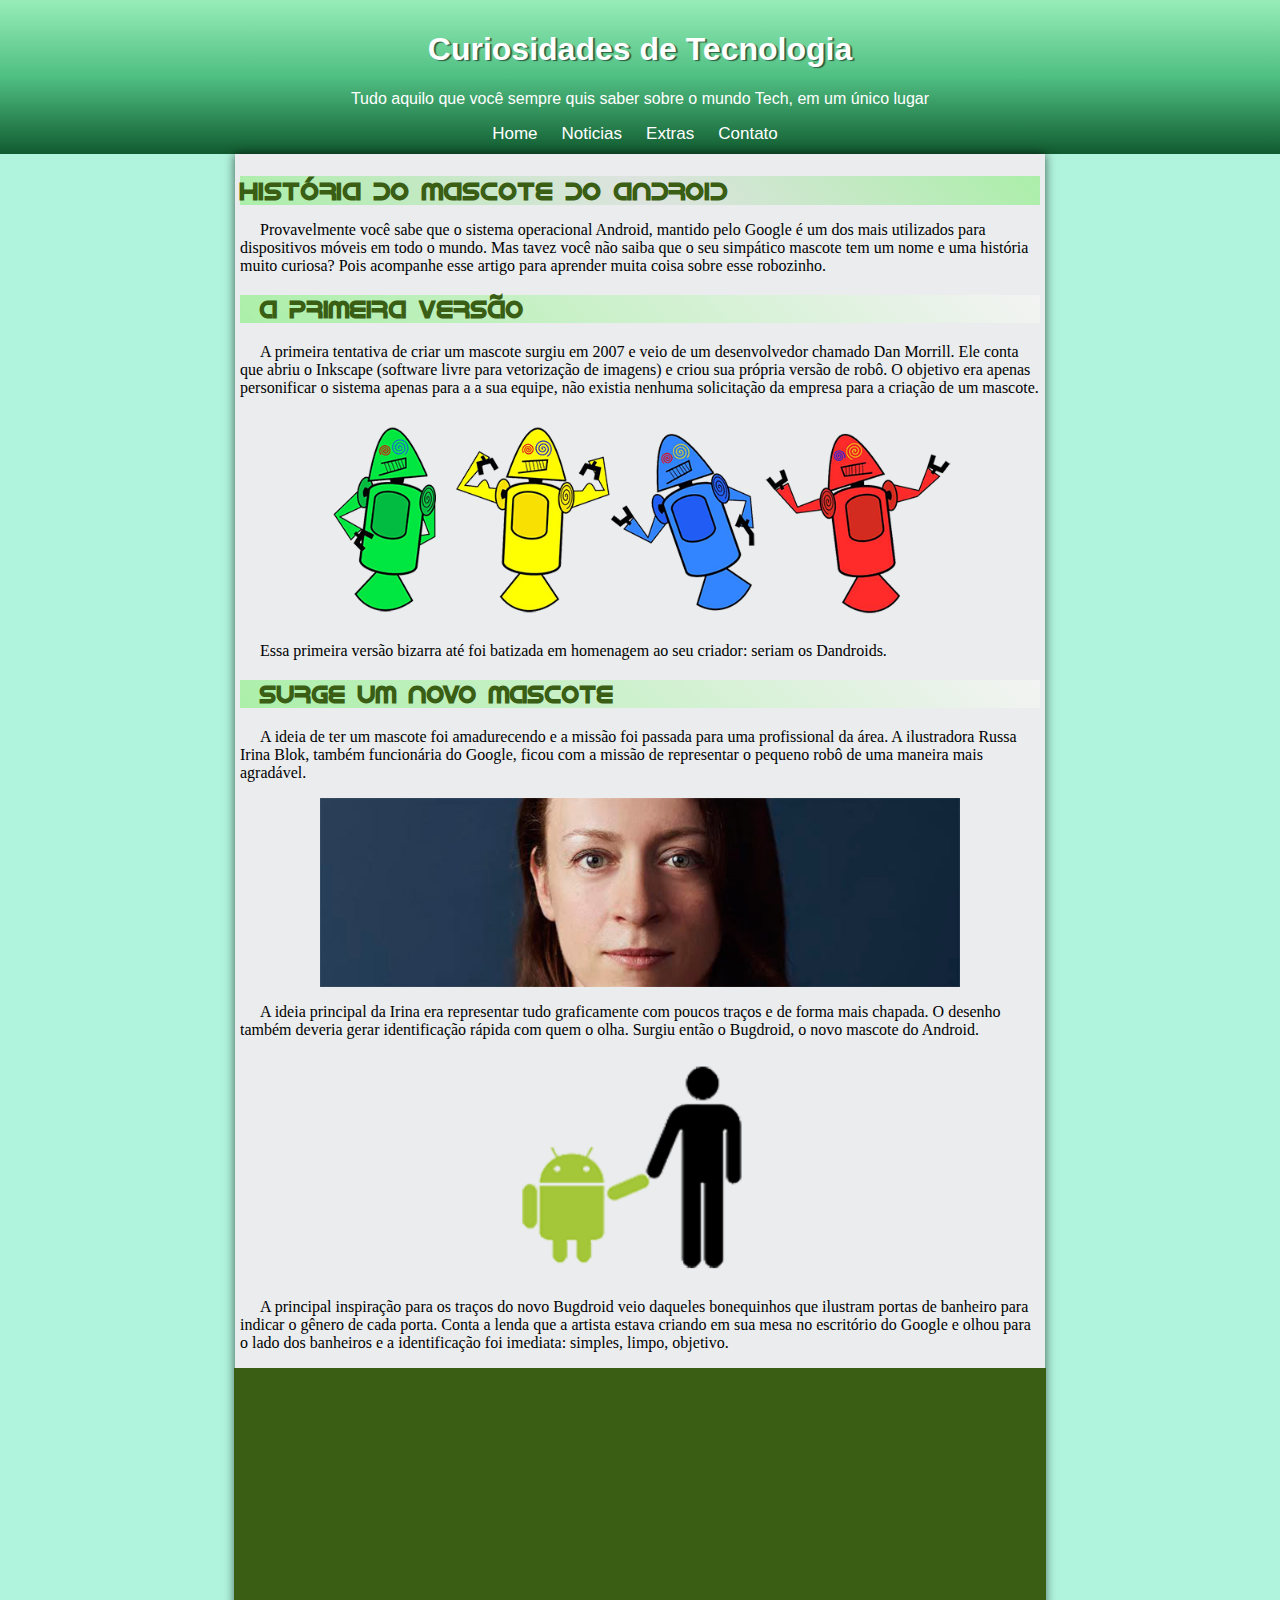
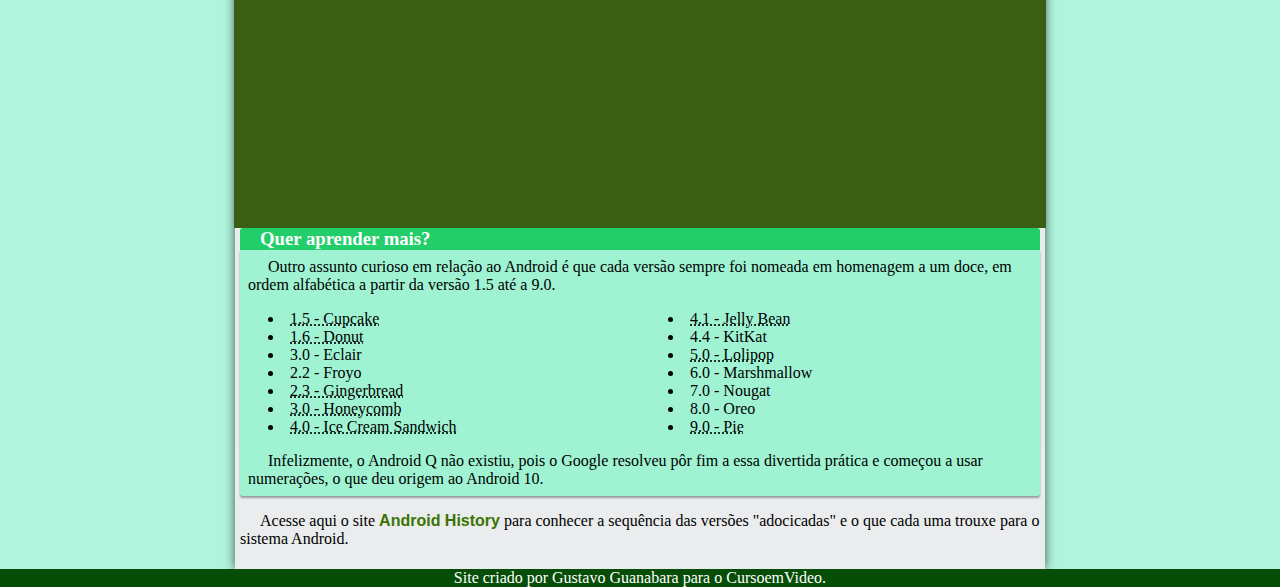
<file: index.html>
<!DOCTYPE html>
<html lang="pt-br">

<head>
  <meta charset="UTF-8">
  <meta name="viewport" content="width=device-width, initial-scale=1.0">
  <title>droid</title>
  <link rel="shortcut icon" href="imagens/favicon.ico" type="image/x-icon">
  <link rel="stylesheet" href="style.css">
</head>

<body>
  <header>
    <h1>Curiosidades de Tecnologia</h1>

    <p class="cabeça">Tudo aquilo que você sempre quis saber sobre o mundo Tech, em um único lugar</p>

    <nav>
      <a href="#">Home</a>
      <a href="#">Noticias</a>
      <a href="#">Extras</a>
      <a href="#">Contato</a>
    </nav>

  </header>
  <main>
    <h1 class="titulo">História do Mascote do Android</h1>
    <p>Provavelmente você sabe que o sistema operacional Android, mantido pelo Google é um dos mais utilizados para
      dispositivos móveis em todo o mundo. Mas tavez você não saiba que o seu simpático mascote tem um nome e uma
      história muito curiosa? Pois acompanhe esse artigo para aprender muita coisa sobre esse robozinho.</p>
    <section class="primeira">

      <h2>A primeira versão</h2>

      <p>A primeira tentativa de criar um mascote surgiu em 2007 e veio de um desenvolvedor chamado Dan Morrill. Ele
        conta que abriu o Inkscape (software livre para vetorização de imagens) e criou sua própria versão de robô. O
        objetivo era apenas personificar o sistema apenas para a a sua equipe, não existia nenhuma solicitação da
        empresa para a criação de um mascote.</p>

      <picture class="fotosdroid">
        <source media="(max-width: 800px)" srcset="imagens/dan-droids-pq.png" type="image/jpeg">
        <img src="imagens/dan-droids.png" alt="droids">
      </picture>

      <p>Essa primeira versão bizarra até foi batizada em homenagem ao seu criador: seriam os Dandroids.</p>

    </section>
    <section>

      <h2 class="surge">Surge um novo mascote</h2>

      <p>A ideia de ter um mascote foi amadurecendo e a missão foi passada para uma profissional da área. A ilustradora
        Russa Irina Blok, também funcionária do Google, ficou com a missão de representar o pequeno robô de uma maneira
        mais agradável. </p>

      <picture class="fotoscriadora">
        <source media="(max-width: 800px)" srcset="imagens/irina-blok-pq.jpg" type="image/jpeg">
        <img src="imagens/irina-blok.jpg" alt="Irina">
      </picture>

      <p>A ideia principal da Irina era representar tudo graficamente com poucos traços e de forma mais chapada. O
        desenho também deveria gerar identificação rápida com quem o olha. Surgiu então o Bugdroid, o novo mascote do
        Android.</p>

      <picture>
        <img src="imagens/bugdroid.png" class="maodada" alt="mãos dadas">
      </picture>

      <p>A principal inspiração para os traços do novo Bugdroid veio daqueles bonequinhos que ilustram portas de
        banheiro para indicar o gênero de cada porta. Conta a lenda que a artista estava criando em sua mesa no
        escritório do Google e olhou para o lado dos banheiros e a identificação foi imediata: simples, limpo, objetivo.
      </p>

    </section>

    <section class="video">
      <iframe width="500" height="350" src="https://www.youtube.com/embed/l2UDgpLz20M?si=LbJrflxzj4XGQojs"
        title="YouTube video player" frameborder="0"
        allow="accelerometer; autoplay; clipboard-write; encrypted-media; gyroscope; picture-in-picture; web-share"
        allowfullscreen></iframe>
    </section>


    <aside>
      <h3> Quer aprender mais? </h3>

      <p class="aprenda">Outro assunto curioso em relação ao Android é que cada versão sempre foi nomeada em homenagem a
        um doce, em ordem alfabética a partir da versão 1.5 até a 9.0.</p>


      <ul class="colunas">
        <abbr title="bolo"><li> 1.5 - Cupcake</li></abbr>

        <abbr title="rosquinha"><li>1.6 - Donut</li> </abbr>

        <li>3.0 - Eclair</li>

        <li>2.2 - Froyo</li>

        <abbr title="pão de gingibre"><li>2.3 - Gingerbread</li></abbr>

        <abbr title="favo de mel"><li>3.0 - Honeycomb</li></abbr>

        <abbr title="sanduiche de sorvete"><li>4.0 - Ice Cream Sandwich</li></abbr>

        <abbr title="jujuba"><li>4.1 - Jelly Bean</li> </abbr>

        <li>4.4 - KitKat</li>
       
        <abbr title="pirulito"><li>5.0 - Lolipop</li></abbr>

        <li>6.0 - Marshmallow</li>

        <li>7.0 - Nougat</li>

        <li>8.0 - Oreo</li>

        <abbr title="torta">
          <li>9.0 - Pie</li></abbr>
      </ul>


      <p class=aprenda2>Infelizmente, o Android Q não existiu, pois o Google resolveu pôr fim a essa divertida prática e
        começou a usar numerações, o que deu origem ao Android 10.</p>

      <p class="acese">Acesse aqui o site <a href="https://www.android.com/intl/pt-BR_br/history/" target="_blank"
          rel="external">Android History</a> para conhecer a sequência das versões "adocicadas" e o que cada uma trouxe
        para o sistema Android.</p>

    </aside>
  </main>
  <footer>
    <p>Site criado por Gustavo Guanabara para o CursoemVideo.</p>
  </footer>

</body>

</html>
</file>
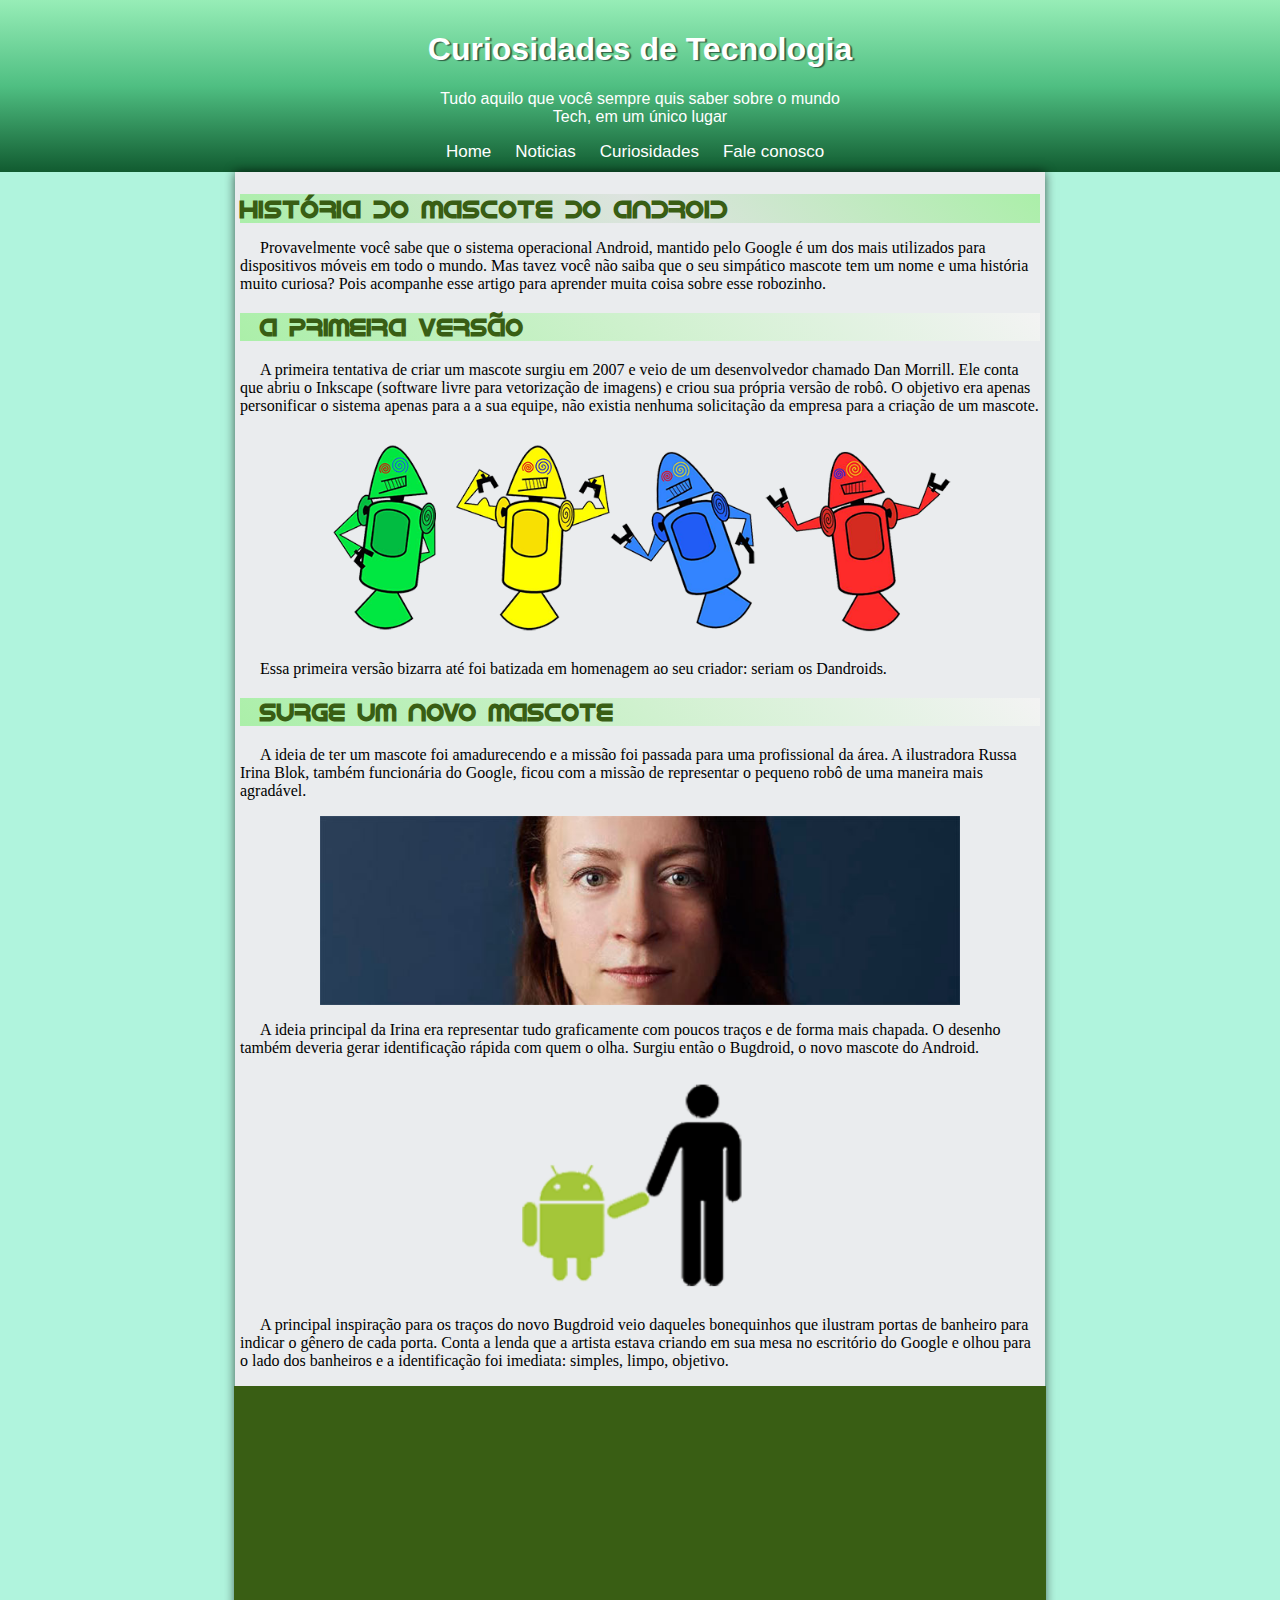
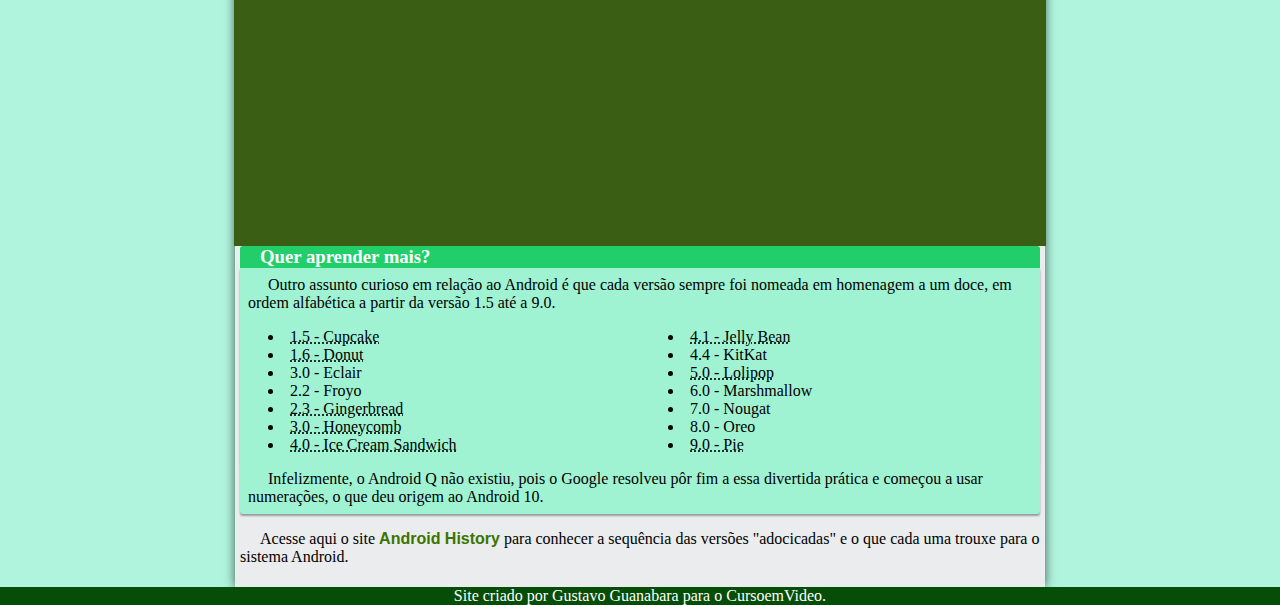
<file: sait.html>
<!DOCTYPE html>
<html lang="pt-br">

<head>
  <meta charset="UTF-8">
  <meta name="viewport" content="width=device-width, initial-scale=1.0">
  <title>droid</title>
  <link rel="shortcut icon" href="imagens/favicon.ico" type="image/x-icon">
  <link rel="stylesheet" href="style.css">
</head>

<body>
  <header>
    <h1>Curiosidades de Tecnologia</h1>

    <p class="cabeça">Tudo aquilo que você sempre quis saber sobre o mundo <br>Tech, em um único lugar</p>

    <nav>
      <a href="#">Home</a>
      <a href="#">Noticias</a>
      <a href="#">Curiosidades</a>
      <a href="#">Fale conosco</a>
    </nav>

  </header>
  <main>
    <h1 class="titulo">História do Mascote do Android</h1>
    <p>Provavelmente você sabe que o sistema operacional Android, mantido pelo Google é um dos mais utilizados para
      dispositivos móveis em todo o mundo. Mas tavez você não saiba que o seu simpático mascote tem um nome e uma
      história muito curiosa? Pois acompanhe esse artigo para aprender muita coisa sobre esse robozinho.</p>
    <section class="primeira">

      <h2>A primeira versão</h2>

      <p>A primeira tentativa de criar um mascote surgiu em 2007 e veio de um desenvolvedor chamado Dan Morrill. Ele
        conta que abriu o Inkscape (software livre para vetorização de imagens) e criou sua própria versão de robô. O
        objetivo era apenas personificar o sistema apenas para a a sua equipe, não existia nenhuma solicitação da
        empresa para a criação de um mascote.</p>

      <picture class="fotosdroid">
        <source media="(max-width: 800px)" srcset="imagens/dan-droids-pq.png" type="image/jpeg">
        <img src="imagens/dan-droids.png" alt="droids">
      </picture>

      <p>Essa primeira versão bizarra até foi batizada em homenagem ao seu criador: seriam os Dandroids.</p>

    </section>
    <section>

      <h2 class="surge">Surge um novo mascote</h2>

      <p>A ideia de ter um mascote foi amadurecendo e a missão foi passada para uma profissional da área. A ilustradora
        Russa Irina Blok, também funcionária do Google, ficou com a missão de representar o pequeno robô de uma maneira
        mais agradável. </p>

      <picture class="fotoscriadora">
        <source media="(max-width: 800px)" srcset="imagens/irina-blok-pq.jpg" type="image/jpeg">
        <img src="imagens/irina-blok.jpg" alt="Irina">
      </picture>

      <p>A ideia principal da Irina era representar tudo graficamente com poucos traços e de forma mais chapada. O
        desenho também deveria gerar identificação rápida com quem o olha. Surgiu então o Bugdroid, o novo mascote do
        Android.</p>

      <picture>
        <img src="imagens/bugdroid.png" class="maodada" alt="mãos dadas">
      </picture>

      <p>A principal inspiração para os traços do novo Bugdroid veio daqueles bonequinhos que ilustram portas de
        banheiro para indicar o gênero de cada porta. Conta a lenda que a artista estava criando em sua mesa no
        escritório do Google e olhou para o lado dos banheiros e a identificação foi imediata: simples, limpo, objetivo.
      </p>

    </section>

    <section class="video">
      <iframe width="500" height="350" src="https://www.youtube.com/embed/l2UDgpLz20M?si=LbJrflxzj4XGQojs"
        title="YouTube video player" frameborder="0"
        allow="accelerometer; autoplay; clipboard-write; encrypted-media; gyroscope; picture-in-picture; web-share"
        allowfullscreen></iframe>
    </section>


    <aside>
      <h3> Quer aprender mais? </h3>

      <p class="aprenda">Outro assunto curioso em relação ao Android é que cada versão sempre foi nomeada em homenagem a
        um doce, em ordem alfabética a partir da versão 1.5 até a 9.0.</p>


      <ul class="colunas">
        <abbr title="bolo"><li> 1.5 - Cupcake</li></abbr>

        <abbr title="rosquinha"><li>1.6 - Donut</li> </abbr>

        <li>3.0 - Eclair</li>

        <li>2.2 - Froyo</li>

        <abbr title="pão de gingibre"><li>2.3 - Gingerbread</li></abbr>

        <abbr title="favo de mel"><li>3.0 - Honeycomb</li></abbr>

        <abbr title="sanduiche de sorvete"><li>4.0 - Ice Cream Sandwich</li></abbr>

        <abbr title="jujuba"><li>4.1 - Jelly Bean</li> </abbr>

        <li>4.4 - KitKat</li>
       
        <abbr title="pirulito"><li>5.0 - Lolipop</li></abbr>

        <li>6.0 - Marshmallow</li>

        <li>7.0 - Nougat</li>

        <li>8.0 - Oreo</li>

        <abbr title="torta">
          <li>9.0 - Pie</li></abbr>
      </ul>


      <p class=aprenda2>Infelizmente, o Android Q não existiu, pois o Google resolveu pôr fim a essa divertida prática e
        começou a usar numerações, o que deu origem ao Android 10.</p>

      <p class="acese">Acesse aqui o site <a href="https://www.android.com/intl/pt-BR_br/history/" target="_blank"
          rel="external">Android History</a> para conhecer a sequência das versões "adocicadas" e o que cada uma trouxe
        para o sistema Android.</p>

    </aside>
  </main>
  <footer>
    <p>Site criado por Gustavo Guanabara para o CursoemVideo.</p>
  </footer>

</body>

</html>
</file>
<file: style.css>
@charset "UTF-8";
body{margin: 0%;
    background-color: rgb(176, 244, 221);
}
header{
    background-image:linear-gradient(rgb(151, 237, 183),rgb(79, 191, 130),rgb(17, 91, 48));
    margin: 0%;
    padding: 10px;
}

header>h1{
    color: white;
    text-align: center;
    font-family: Arial, Helvetica, sans-serif;
    text-shadow: 2px 1px 1px rgba(0, 0, 0, 0.544);
}
header >p.cabeça
{
 color: white;
 text-align: center;
 font-family: Arial, Helvetica, sans-serif;
}
nav>a{
    color: white;
    text-decoration: none;
    padding: 5px;
    font-size:17px ;
    font-family: Arial, Helvetica, sans-serif;
    margin: 0px 10px 0px 0px;
}
nav>a:hover{
    box-shadow: inset 1px 1px 1px rgba(0, 0, 0, 0.425);
    border-radius: 2px;
    background-color: rgb(7, 214, 145);
    transition-duration: 0.5s;
}
nav{text-align: center;}
/*cabeçalho terminado*/
@font-face {
    font-family: "droid";
    src: url(fontes/idroid.otf);
}
h1.titulo{
    font-family: 'droid';
    color: rgb(57, 94, 20);
    background-image:linear-gradient( 45deg, rgb(171, 239, 169),rgb(221, 227, 223),rgb(171, 239, 169));
        font-size: 25px;
      
    }
h2.surge{ font-family: 'droid';
    color: rgb(57, 94, 20);
    background-image:linear-gradient( 45deg, rgb(171, 239, 169),rgb(243, 243, 243));}

   
section.primeira > h2{
    font-family: 'droid';
    color: rgb(57, 94, 20);
    background-image:linear-gradient( 45deg, rgb(171, 239, 169),rgb(243, 243, 243));
}
main{
    box-shadow: 0px 0px 10px rgba(0, 0, 0, 0.649);
    max-width: 800px;
    min-width: 320px;
    margin:auto;
    background-color: rgb(234, 236, 238);
    padding: 5px;
}
main img{
    width: 80%;
    display: block;
    margin: auto;
}
main img.maodada{
      max-width:350px;
    margin: auto;
    display: block;
}
main>p,section.primeira,section,aside{
    text-indent: 20px;
}/*espaçamento indent*/
h3{background-color:rgb(33, 206, 105);
color: white;
border-radius: 3px 3px 0px 0px;
margin:0px}

aside>p.aprenda,p.aprenda2,ul.colunas{
    background-color: rgb(159, 243, 211);
    margin: 0px;
    padding: 8px;
    box-shadow: 0px 2px 2px rgba(0, 0, 0, 0.347);
}

.colunas {
    column-count: 2;
    list-style-position: inside;
}
.aprenda2{
    border-radius: 0px 0px 3px 3px;
}
p.acese>a{
    text-decoration: none;
    color: rgb(59, 116, 2);
    font-weight: 700;
    font-family: Arial, Helvetica, sans-serif;
    font-size: 16px;
}
footer>p{
    background-color: rgb(6, 77, 7);
    text-align: center;
    color: white;
    margin: 0px;
}
section.video{
    background-color: rgb(57, 94, 20);
    margin-bottom: 20px;
    margin: 0px -6px;
    padding-bottom: 57.5%;
    position: relative;
}
section.video > iframe{
    position: absolute;
    top: 5%;
    left: 5%;
    width: 90%;
    height: 90%;


}
</file>
